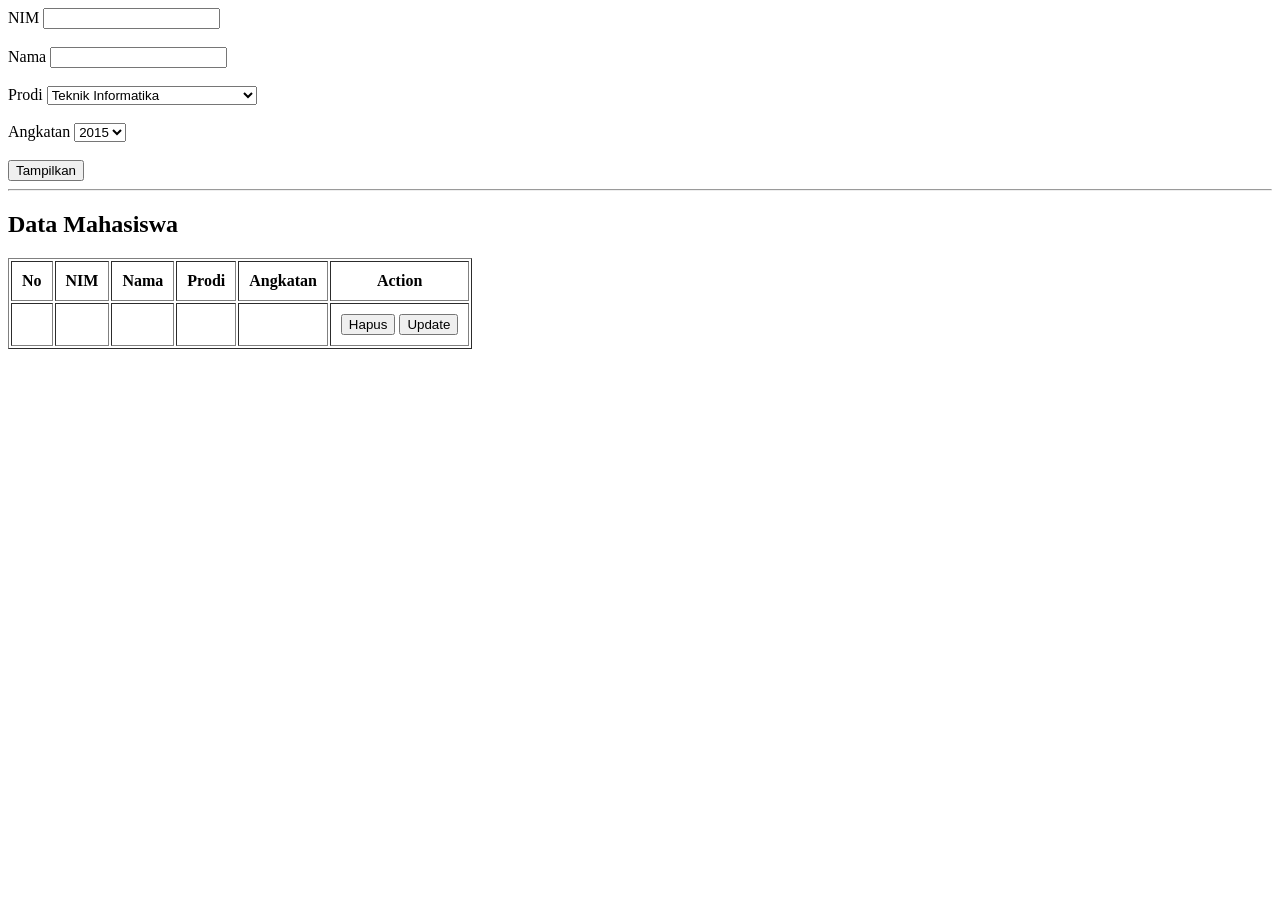
<file: AJAX/index.html>
<!DOCTYPE html>
<html>
    <head>
        <script type="text/javascript" src="jquery-3.5.1.min.js"></script>
    </head>
    <body>
        <form method="post" id="form_mahasiswa">
            <label>NIM </label>
            <input type="number" name="nim"><br><br>
            <label>Nama </label>
            <input type="text" name="nama"><br><br>
            <label>Prodi </label>
            <select name="prodi">
                <option value="IF">Teknik Informatika</option>
                <option value="EL">Teknik Elektro</option>
                <option value="DKV">DKV</option>
                <option value="PWK">Perencanaan Wilayah dan Kota</option>
                <option value="Akt">Aktuaria</option>
                <option value="MTK">Matematika</option>
            </select><br><br>
            <label>Angkatan </label>
            <select name="angakatan">
                <option value="15">2015</option>
                <option value="16">2016</option>
                <option value="17">2017</option>
                <option value="18">2018</option>
                <option value="19">2019</option>
                <option value="20">2020</option>
            </select><br><br>
        </form>
        <button id="btn_tampil">Tampilkan</button>
        <hr>
        
        <h2>Data Mahasiswa</h2>
        <div id="tampil_data"></div>
        <script>
            $(document).ready(function(){
                $('#tampil_data').load("tampil.php");
                $('btn_tampil').click(function(){
                    var data = $('#form_mahasiswa').serialize();
                    $.ajax({
                        type : 'POST',
                        url : "tambah.php",
                        data : data,
                        cache : false,
                        success : function(data){
                            $('#tampil_data').load("tampil.php");
                        }
                    });
                });
            });
        </script>
    </body>
</html>
</file>
